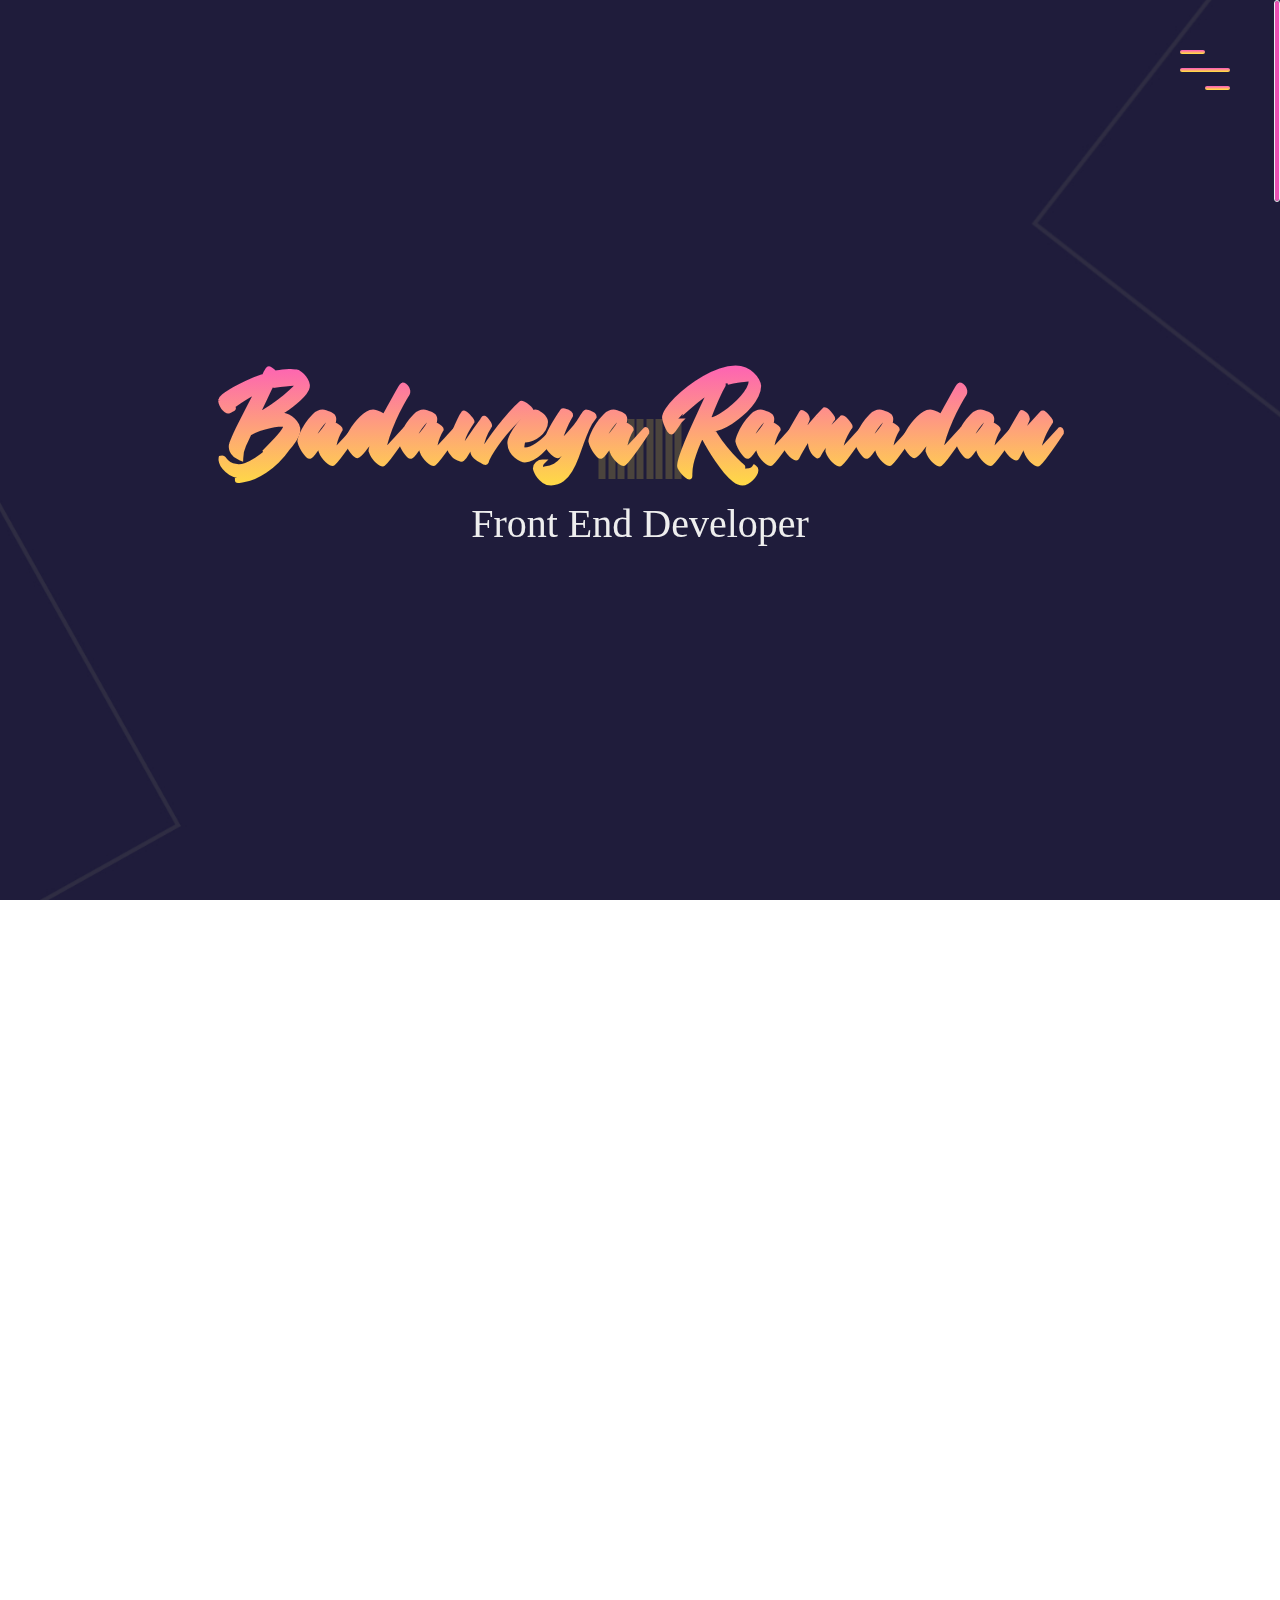
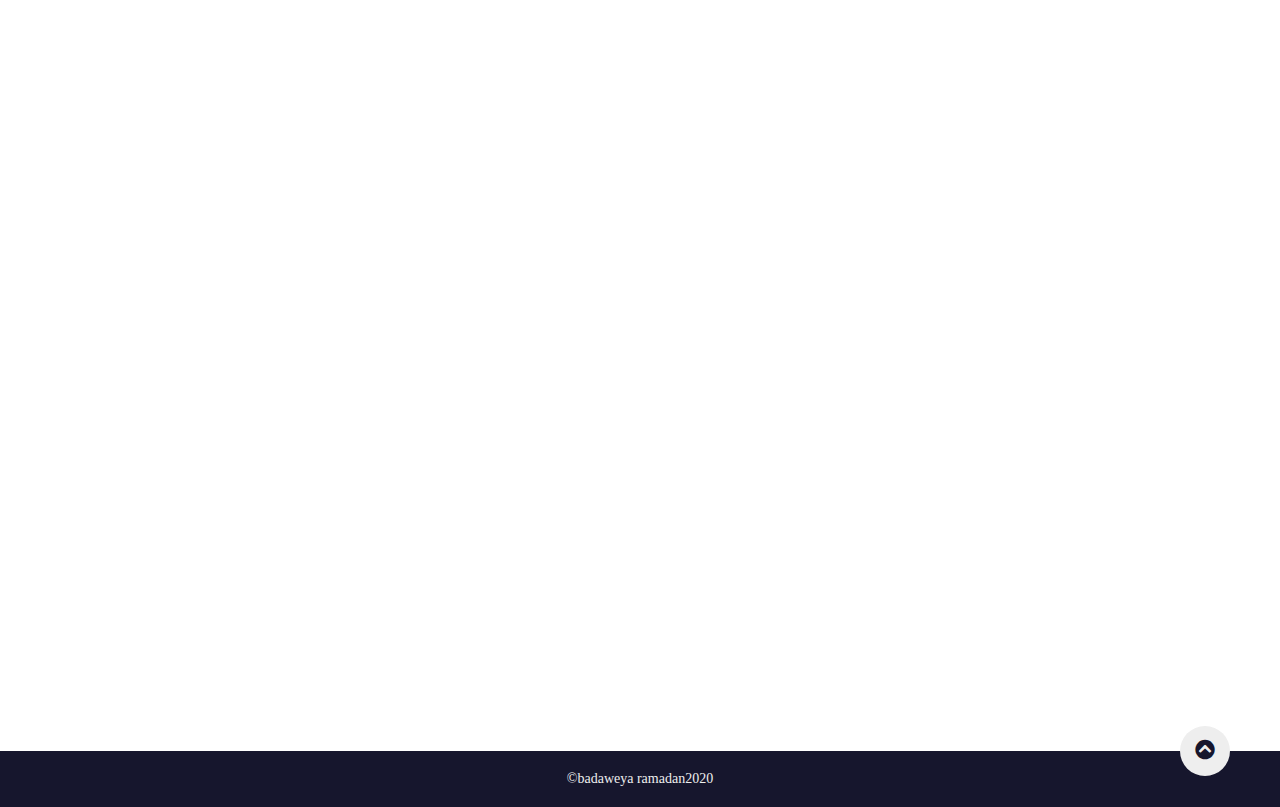
<file: index.html>
<!DOCTYPE html>
<html lang="en">
<head>
    <meta charset="UTF-8">
    <meta name="viewport" content="width=device-width, initial-scale=1.0">
    <link rel="shortcut icon" href="images/icon.jpg" type="image/x-icon">
    <link rel="stylesheet" href="css/animate.css">
    <link rel="stylesheet" href="css/all.css">
    <link rel="stylesheet" href="css/style.css">
    <link rel="stylesheet" href="css/mediaquery.css">
    <title>badaweya ramadan</title>
</head>
<body>
    <!-- start loading page -->
    <div class="preloader">
        <div class="loader">
           <div class="load load1"></div>
           <div class="load load2"></div>
           <div class="load load3"></div>
           <div class="load load4"></div>
           <div class="load load5"></div>
           <div class="load load6"></div>
           <div class="load load7"></div>
           <div class="load load8"></div>
           <div class="load load9"></div>
        </div>
   </div>
    <!-- end loading page -->
    <!-- start landing paage -->
        <header>
            <div class="menu-toggeler">
                <div class="bar half start"></div>
                <div class="bar"></div>
                <div class="bar half end"></div>
            </div>
            <nav class="top-nav">
                <ul class="nav-list">
                    <li><a href="index.html" class="nav-link">home</a></li>
                    <li><a href="#about" class="nav-link">about</a></li>
                    <li><a href="#services" class="nav-link">services</a></li>
                    <li><a href="#portfolio" class="nav-link">portfolio</a></li>
                    <li><a href="#education" class="nav-link">education</a></li>
                    <li><a href="#contact" class="nav-link">contact</a></li>
                </ul>
            </nav>
            <div class="landing-text">
                <h1>badaweya ramadan</h1>
                <h6>front end developer</h6>
            </div>
        </header>
        <section class="about" id="about">
            <div class="container">
                <div class="img-portfolio wow slideInLeft" data-wow-delay=".5s" >
                    <img src="images/porofile.jpg" alt="">
                </div>
                <div class="about-details wow slideInRight" >
                    <div class="heading-about">
                        <h1>about</h1>
                        <h6>myself</h6>
                    </div>
                    <p>
                             A talented graduate developer with a good design background. Ability to
                            think through a problem coupled with the confidence to make good ideas.
                            Trying to be professional in design and learning everything in design.
                            Badaweya possesses good hands-on knowledge of programming in
                            JavaScript, Jquery, HTML5, CSS3, Bootstrap. Some back-end developing
                            like PHP languages
                            Badaweya is currently looking for a Front-End developer opportunity that
                            will allow her to work alongside an expert team of developers. There by
                            helping to drive her career progression to more senior roles in the future
    
                    </p>
                    <div class="social-media">
                        <ul class="nav-list">
                            <li><a href="https://www.linkedin.com/in/badaweya-ramadan-163936178/" target="_blank" class="icon-link">
                                <span><i class="fab fa-linkedin"></i></span>
                            </a></li>
                            <li><a href="https://github.com/badaweyaRamadan93/" target="_blank" class="icon-link">
                                <span><i class="fab fa-github-square"></i></span>
                            </a></li>
                            <li><a href="https://twitter.com/BadaweyaR/" target="_blank" class="icon-link">
                                <span><i class="fab fa-twitter-square"></i></i></span>
                            </a></li>
                            <li><a href="https://codepen.io/badaweyaramadan93/" target="_blank" class="icon-link">
                                <span><i class="fab fa-codepen"></i></span>
                            </a></li>
                        </ul>
                    </div>
                </div>
            </div>
        </section>
        <section>
            <div class="services" id="services">
                <div class="container">
                    <div class="section-heading wow bounceInDown">
                        <h1>services</h1>
                        <h6>what can i do for you</h6>
                    </div>
                    <div class="mySkills ">
                        <div class="skill wow slideInLeft">
                            <div class="icon-container">
                                <span><i class="fas fa-code"></i></span>
                            </div>
                            <h1> UI DEVELOPE</h1>
                            <p>
                                Design a website for you from scratch UI and coding using language you prefer
                            </p>
                        </div>
                        <div class="skill wow bounceInUp">
                            <div class="icon-container">
                                <span><i class="fas fa-edit"></i></span>
                            </div>
                            <h1> Edit Website Design</h1>
                            <p>
                                I can edit your current website to make it seme better 
                            </p>
                        </div>
                        <div class="skill wow slideInRight">
                            <div class="icon-container">
                                <span><i class="fas fa-percent"></i></span>
                            </div>
                            <h1> Responsive Design</h1>
                            <p>
                                Make your website a responsive website, with all devices 
                            </p>
                        </div>
                    </div>
                </div>
                </div>
        </section>
        <section>
            <div class="portfolio" id="portfolio">
                <div class="container">
                    <div class="section-heading wow bounceInDown">
                        <h1>portfolio</h1>
                        <h6>view some of my recent work</h6>
                    </div>
                    <div class="portfolio-item">
                        <div class="portfolio-img has-margin-right wow bounceInLeft">
                            <a href="https://badaweyaramadan93.github.io/cathTheEggGame/" target="_blank">
                                <img src="images/catchTheEggGame.png" ></a>
                        </div>
                        <div class="portfolio-description wow slideInRight">
                            <h6> game development</h6>
                            <h1>catch the egg</h1>
                            <p>
                                this is catchTheEggGame it's JavaScript and jquery project in iti
                                it's simple game using JavaScript and jquery
                                and i used some HTMl and CSS3 
                            </p>
                            <a href="https://badaweyaramadan93.github.io/cathTheEggGame/" target="_blank" class="cta">view details</a>
                        </div>
                    </div>
                </div>
            </div>
        </section>
        <section>
            <div class="container">
                <div class="education" id="education">  
                    <div class="section-heading wow bounceInDown">
                        <h1> education</h1>
                        <h6>my education</h6>
                    </div>
                    <div class="time-line wow bounceInLeft">
                        <ul>
                            <li class="date" data-date="Dec2019-March2020">
                                <h1> MEAN stack track</h1>
                                <p> studied in Ministry Of Communications And Information Technology(MCIT)
                                    (ITI3months) MEAN stack track 
                                    and my Graduation Project is mean stack community 
                                    Overall Grade:Excellent
                                    i studied alot of cources like HTML5,CSS3,JavaScript,Nodejs,
                                    mongodb and OOP using c++
    
                                </p>
                            </li>
                            <li class="date" data-date="2012-2015">
                                <h1> Faculity Of Islamic And Arabic Studies</h1>
                                <p> graduate from Alazher University Faculity Of Islamic And Arabic Studies
                                    Islamic Law Department
                                </p>
                            </li>
                        </ul>
                    </div>
                </div>
            </div>
        </section>
        <section>
            <div class="container">
                <div class="contact wow bounceInUp" id="contact">
                    <div class="section-heading">
                        <h1>contact</h1>
                        <h6>let's work together</h6>
                    </div>
                    <div class="contact-info">
                        <div class="card wow bounceInLeft">
                            <span><i class="fas fa-map-marker-alt"></i></i></span>
                            <p>luxor,egypt</p>
                            <p>(Willing to reallocate to cairo-egypt)</p>
                        </div>
                        <div class="card wow bounceInUp" data-wow-delay=".5s">
                            <span><i class="fas fa-phone-alt"></i></span>
                            <p>01060438303</p>
                        </div>
                        <div class="card wow bounceInRight">
                            <span><i class="far fa-envelope"></i></span>
                            <p>badaweya.ramadan93@gmail.com</p>
                        </div>
                    </div>
                </div>
            </div>
        </section>
        <footer class="copyRight">
            <div class="up" id="up">
                <span><i class="fas fa-chevron-circle-up"></i></span>
            </div>
            <p>&copy;badaweya ramadan2020</p>
        </footer>  
    <!-- end landing paage -->
    <script src="js/jquery-3.2.1.min.js"></script>
    <script src="js/jquery.nicescroll.min.js"></script>
    <script src="js/wow.min.js"></script>
    <script src="js/main.js"></script>
</body>
</html>
</file>
<file: css/style.css>
@font-face{
    font-family: historea demo ;
  src: url(../webfonts/FontsFree-Net-historea_demo.ttf);
}
/* start glopal */
*{
    margin: 0;
    padding: 0;
    box-sizing: border-box;
}
html{
    font-size: 10px;
    font-family: 'Times New Roman', Times, serif;
    color: #eee;
}
body{
    width: 100%;
    height: 100%;
    background: url('../images/sitebg.jpg') no-repeat center fixed;
    background-size: cover;
}
section{
    padding: 6rem 0;
}
a{
    text-decoration: none;
    color: #eee;
}
p{
    font-size: 1.8rem;
    font-weight: 300;
}
img{
    width: 100%;
}
/* end glopal */
/* start reusable */
.container{
    width: 90%;
    max-width: 98rem;
    height: 100%;
    margin: 0 auto;
    position: relative;
}
.section-heading{
    text-align: center;
    margin-bottom: 10rem;
}
.section-heading h1{
    font-size: 5rem;
    color: rgba(255, 255, 255, .3);
    text-transform: capitalize;
    font-weight: 300;
    position: relative;
    margin-bottom: 1rem;
}
.section-heading h1::before,
.section-heading h1::after{
    content: '';
    position: absolute;
    bottom: -.5rem;
    left: 50%;
    transform: translate(-50%,-50%);
    background-color: rgba(255, 255, 255, .75);
}
.section-heading h1::before{
    width: 10rem;
    height: 3px;
    border-radius: .8rem;
}
.section-heading h1::after{
    width: 1.5rem;
    height: 1.5rem;
    border-radius: 100%;
    bottom: -1.5rem;
}
.section-heading h6{
    font-size: 1.6rem;
    font-weight: 300;
   
}
.has-margin-right{
    margin-right: 5rem;
}
/* end reusable */

/* start loading page */
.preloader{
    position: fixed;
    width: 100%;
    height: 100vh;
    background: #16162d;
}
.loader{
    position: absolute;
    top: 50%;
    left: 50%;
    transform: translate(-50%,-50%);
}
.load{
    width: 7px;
    height: 60px;
    display: inline-block;
    background: #ffe838;
    transform-origin: bottom center;
    animation: loading 1.5s ease-in-out infinite;
}
.load1{
    animation-delay: 0.1s;
}
.load2{
    animation-delay: 0.2s;
}
.load3{
    animation-delay: 0.3s;
}
.load4{
    animation-delay: 0.4s;
}
.load5{
    animation-delay: 0.5s;
}
.load6{
    animation-delay: 0.6s;
}
.load7{
    animation-delay: 0.7s;
}
.load8{
    animation-delay: 0.8s;
}
.load9{
    animation-delay: 0.9s;
}

/* end loading page */
/* start header */
header{
    width: 100%;
    height: 100vh;
}
.top-nav{
    width: 100%;
    height: 100vh;
    position: fixed;
    top: -100vh;
    z-index: 50;
    background-color: #16162d;
    border-bottom-right-radius: 100%;
    border-bottom-left-radius:100% ;
    transition: all 650ms cubic-bezier(1,0,0,1);
}
.nav-list{
    list-style: none;
    width: 100%;
    height: 100%;
    display: flex;
    justify-content: center;
    align-items: center;
}
li{
    margin: 0 1rem;
}
.nav-link{
    padding: 1rem;
    font-family: 'historea demo';
    font-size: 5rem;
    text-transform: capitalize;
}
.nav-link:hover,
.nav-link:focus{
    background:linear-gradient(to top,#ffe838,#fd57bf);
    -webkit-background-clip: text;
    -webkit-text-fill-color: transparent;
}
.top-nav.open{
    top: 0;
    border-radius: initial;
}
.menu-toggeler{
    position: absolute;
    top: 5rem;
    right: 5rem;
    width: 5rem;
    height: 4rem;
    display: flex;
    flex-direction: column;
    justify-content: space-between;
    cursor: pointer;
    z-index: 1500;
    transition: transform 650ms ease-out;
}
.menu-toggeler.open{
    transform: rotate(-45deg);
}
.bar{
    width: 100%;
    height: 4px;
    background:linear-gradient(to top,#ffe838,#fd57bf);
    border-radius: .8rem;
}
.bar.half{
    width: 50%;
}
.bar.start{
    transform-origin: right;
    transition: transform 650ms cubic-bezier(0.54,-0.81,0.57,0.5);
}
.open .bar.start{
    transform: rotate(-450deg) translateX(.8rem);
}
.bar.end{
    align-self: flex-end;
    transform-origin: left;
    transition: transform 650ms cubic-bezier(0.54,-0.81,0.57,0.5);
}
.open .bar.end{
    transform: rotate(-450deg) translateX(-.8rem);
}
.landing-text{
    position: absolute;
    top: 50%;
    left: 50%;
    transform: translate(-50%,-50%);
    width: 100%;
    text-align: center;
    z-index: 1;
}
.landing-text h1{
    font-size: 16rem;
    font-family: "historea demo";
    background:linear-gradient(to top,#ffe838,#fd57bf);
    -webkit-background-clip: text;
    -webkit-text-fill-color: transparent;
    padding: 1rem;
    user-select: none;
    text-transform: capitalize;
}
.landing-text h6{
    text-transform: capitalize;
    font-size: 4rem;
    font-weight: 300;
}
/* end header */
/* start about section */
.about .container{
    display: flex;
    align-items: center;
    justify-content: center;
}
.heading-about{
    text-align: center;
    text-transform: uppercase;
    line-height: 0;
    margin-bottom: 6rem;
}
.heading-about h1{
    font-size: 10rem;
    opacity: 0.3;
}
.heading-about h6{
    font-size: 2rem;
    font-weight: 300;
}
.img-portfolio{
    flex: 1;
    margin-right: 5rem;
}

.about-details{
    flex: 1;
}
.social-media{
    margin-top: 5rem;
}
.social-media span{
    font-size: 5rem;
    transition: color 650ms;
}
.fab.fa-linkedin:hover{
    color: #4875B4;
}
.fab.fa-github-square:hover{
    color: #211F1F;
}
.fab.fa-twitter-square:hover{
    color: #33CCFF;
}
.fab.fa-codepen:hover{
    color: #212121;
}
/* end about section */
/* start servies section */
.mySkills{
    margin-top: 10rem;
    display: grid;
    grid-template-columns: repeat(auto-fit,minmax(25rem,1fr));
    grid-gap: 2.5rem;
    text-align: center;
}
.skill{
    display: flex;
    flex-direction: column;
    justify-content: center;
    align-items: center;
    padding: 2rem;
}
.skill h1{
    text-transform: uppercase;
    letter-spacing: 1rem;
    margin: 2rem -2px 2rem 0;
}
.icon-container{
    width: 10rem;
    height: 10rem;
    border: 1px solid #ffe838;
    background-color: #fd57bf;
    display: flex;
    margin-bottom: 2rem;
    transform: rotate(45deg);
}
.icon-container span{
    font-size: 5rem;
    color: #ffe838;
    margin: auto;
    transform: rotate(-45deg);
}
/* end servies section */
/* start portfolio section */
.portfolio-item{
    display: flex;
    align-items: center;
    justify-content: center;
    margin-bottom: 5rem;
}
.portfolio-item:last-child{
    margin-bottom: 0;
}
.portfolio-img{
    flex: 1;
    width: 50rem;
    cursor: pointer;
}
.portfolio-img:hover{
    transform: scale(1.2);
}
.portfolio-description{
   flex: 1;
}
.portfolio-description h1{
    font-size: 3rem;
    font-weight: 300;
    margin: 1rem 0;
}
.portfolio-description h6{
    font-size: 1.5rem;
    text-transform: uppercase;
    font-weight: 300;
    opacity: 0.3;
}
.portfolio-description .cta{
    margin-top: 2.5rem;
    font-size: 1.5rem;
    text-transform: uppercase;
    color: #4875B4;
    transition: color 650ms;
}
.portfolio-description .cta:hover{
    color: #101083;
}
/* end portfolio section */

/* start education section */
.time-line ul{
    border-left: 4px solid #ffe838;
    border-radius: .8rem;
    background-color: rgba(0, 0, 0,0.5);
    margin: 0 auto;
    position: relative;
    padding: 5rem;
    list-style: none;
    text-align: left;
    width: 70%;
}
.time-line h1{
    font-size: 2rem;
    text-transform: capitalize;
    opacity: .3;
    margin-bottom: 1rem;
    font-weight: 300;
}
.time-line .date{
    border-bottom: 1px solid rgba(255, 255, 255, .1);
    margin-bottom: 1rem;
    padding-bottom: 1rem;
    position: relative;
}
.time-line .date:last-of-type{
    border-bottom: 0;
    padding-bottom: 0;
    border-bottom: none;
}
.time-line .date::before,
.time-line .date::after{
    position: absolute;
    display: block;
    top: 50%;
    transform: translateY(-50%);
}
.time-line .date::before{
    content: attr(data-date);
    left: -21rem;
    text-align: right;
    font-size: 1.5rem;
    min-width: 12rem;
}
.time-line .date::after{
    content: '';
    width: 1.5rem;
    height: 1.5rem;
    border-radius: 100%;
    box-shadow: 0 0 0 4px #fd57bf;
    left: -7rem;
    background-color: #313534;
}
/* end education section */

/* start contact section */
.contact{
    /* background-color: #221e3f; */
}
.contact-info{
    margin-top: 10rem;
    display: grid;
    grid-template-columns: repeat(auto-fit,minmax(25rem,1fr));
    grid-gap: 2.5rem;
    text-align: center;
}
.card{
    display: flex;
    flex-direction: column;
    justify-content: center;
    align-items: center;
    padding: 2rem;
    background-color: #16162d;
    height: 250px;
}
.card span{
    width: 60px;
    height: 60px;
    border-radius: 50%;
    text-align: center;
    background-color: #fd57bf;
    color: #ffe838;
    font-size: 28px;
    line-height: 60px !important;
    transition: 0.3s linear;
}
.card:hover span{
    background: none;
    color: #fd57bf;
    transform: scale(1.6);
}
.card p{
    margin-top: 20px;
    font-size:17px ;
    font-weight: 300;
    letter-spacing:1px;
    text-transform: capitalize;
    opacity: 0;
    transition: 0.3s linear;

}
.card:hover p{
    max-height: 40px;
    opacity: 1;
}

/* end contact section */
/* start footer */
.copyRight{
    text-align: center;
    width: 100%;
    padding: 2rem 0;
    background-color: #16162d;
    position: relative;
}
.up{
    position: absolute;
    right: 5rem;
    top: -2.5rem;
    width: 5rem;
    height: 5rem;
    border-radius: 100%;
    background-color: #eee;
    display: flex;
    cursor: pointer;
    animation: pluse 2s infinite;
}
.up span{
    color: #16162d;
    font-size: 2rem;
    margin: auto;
}
.copyRight p{
    font-size: 1.4rem;
}

/* endfooter */

/* start animation */
 @keyframes pluse {
    0%{
        box-shadow: 0 0 0 0 rgba(253, 87, 191, .99);
    }
    70%{
        box-shadow: 0 0 0 2rem rgba(253, 87, 191, 0);

    }
    100%{
        box-shadow: 0 0 0 0 rgba(253, 87, 191, 0);

    }
   
} 
@keyframes loading{
    0%{
        transform: scaleY(0.1);
        background: #ffe838;

    }
    50%{
        transform: scaleY(1);
        background: #fd57bf;
    }
    100%{
        transform: scaleY(0.1);
        background:transparent;
    }
}

/* end animation */
</file>
<file: css/mediaquery.css>
@media only screen and (max-width: 768px){
  body{
      background: url('../images/sitebg2.jpg') no-repeat center fixed;
      background-size: cover;
  }
  .landing-text h1{
      font-size: 15rem;
  }
  .landing-text h6{
      font-size: 1.7rem;
  }
  .nav-list{
      flex-direction: column;
  }
  li{
      margin: 2rem 0rem;
  }
  .nav-link{
      font-size: 4.5rem;
  }
  .heading-about h1{
      font-size: 8rem;
  }
  .section-heading h1{
      font-size: 3rem;
  }
  .about-details .nav-list{
      flex-direction: initial;
  }
  .about-details li{
      margin: 0 2rem;
  }
  .icon-container{
      width: 7rem;
      height: 7rem;
  }
  .icon-container span{
      font-size: 3rem;
  }
  .time-line ul{
      margin: 0 0 0 auto;
  }
  .time-line .date::before{
      
      left: -20rem;
  }
  .time-line .date::after{
      left: -5.9rem;
  }
}
@media only screen and (max-width: 600px){
    .menu-toggeler{
        top: 2rem;
        right: 2rem;
    }
    .landing-text h1{
        font-size: 8rem;
    }
    .landing-text h6{
        font-size: 1.4rem;
    }
    .nav-link{
        font-size: 3.5rem;
    }
    .about .container{
        flex-direction: column;
    }
    .img-portfolio{
        margin: 0 0 7rem 0rem;
    }
    .portfolio-item{
        flex-direction: column;
    }
    .portfolio-img{
        margin: 0 0 2rem 0rem;
        order: 1;
    }
    .portfolio-description{
        margin: 0;
        order: 2;
    }
    .time-line p{
        font-size: 1.2rem;
    }
    .time-line .date::before{
        font-size: 1.2rem;
    }
    .up{
        right: 2rem;
    }
}
</file>
